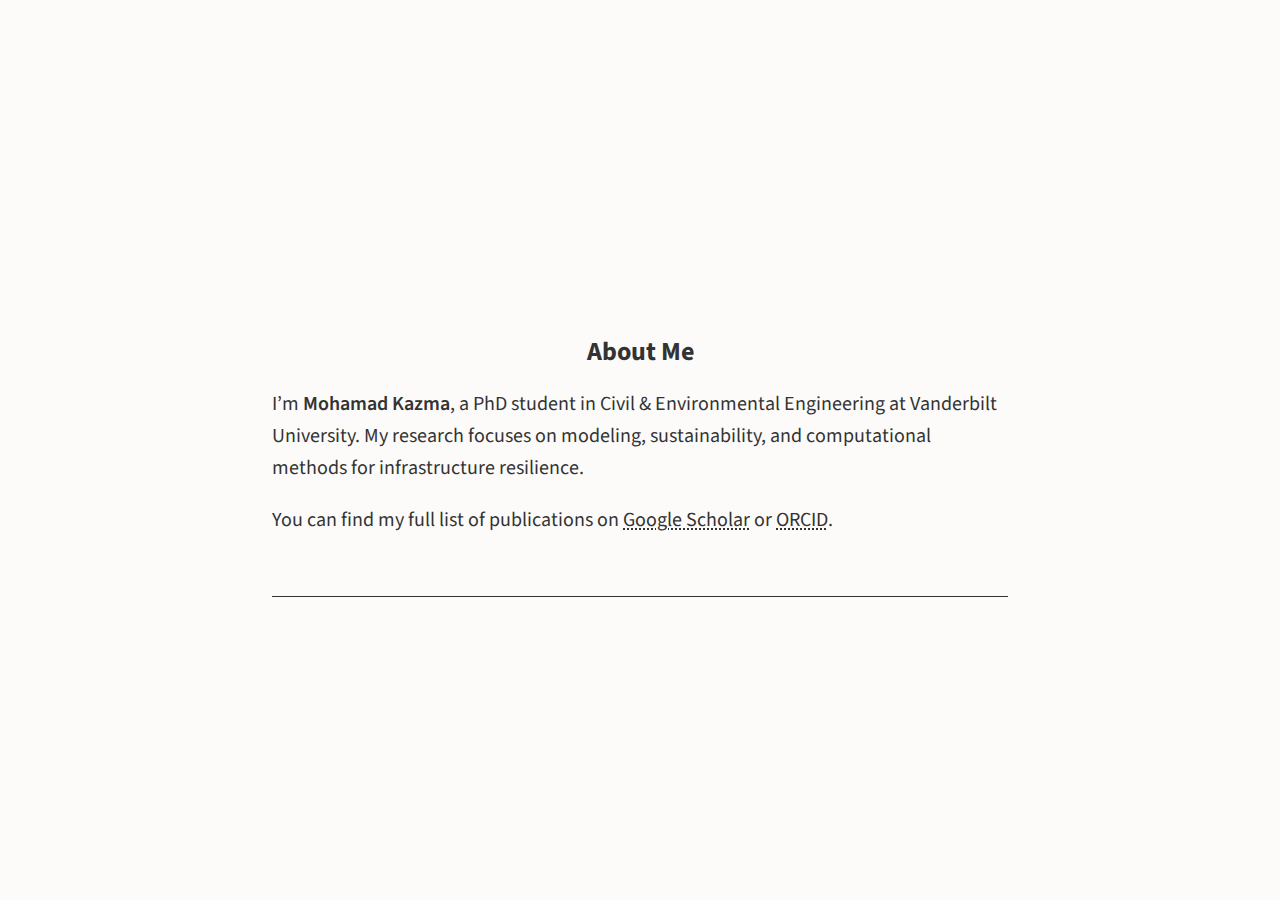
<file: about/index.html>
<!doctype html><html lang=en><head><meta name=generator content="Hugo 0.121.1"><meta name=date content="2023-12-08T08:47:45Z"><meta charset=utf-8><meta name=HandheldFriendly content="True"><meta name=MobileOptimized content="6000"><meta name=viewport content="width=device-width,initial-scale=1"><meta name=referrer content="no-referrer"><meta name=theme-color content="#333333"><meta name=author content><meta name=description content><title>&nbsp;•&nbsp;About Me</title>
<meta property="og:title" content><meta property="og:type" content="website"><meta property="og:description" content><meta name=twitter:title content><link rel=canonical href=/about/><link rel=apple-touch-icon sizes=180x180 href=/favicon/apple-touch-icon.png><link rel=icon type=image/png sizes=32x32 href=/favicon/favicon-32x32.png><link rel=icon type=image/png sizes=16x16 href=/favicon/favicon-16x16.png><link rel=manifest href=/favicon/site.webmanifest><link rel=stylesheet href=/styles.0ebe9ef54eac5cef753be13a59687771c536201fb313e37cb871d227ff3fe227.css><link rel=preconnect href=https://fonts.googleapis.com><link rel=preconnect href=https://fonts.gstatic.com crossorigin><link rel=preload href="https://fonts.googleapis.com/css2?family=Bree+Serif&display=swap" as=style onload='this.onload=null,this.rel="stylesheet"'><noscript><link rel=stylesheet href="https://fonts.googleapis.com/css2?family=Bree+Serif&display=swap"></noscript><link rel=preload href="https://fonts.googleapis.com/css?family=Source+Sans+Pro:400,700&display=swap" as=style onload='this.onload=null,this.rel="stylesheet"'><noscript><link rel=stylesheet href="https://fonts.googleapis.com/css?family=Source+Sans+Pro:400,700&display=swap"></noscript></head><body><div class=outer><div class=middle><div class=inner><header><a href=/ class=title></a></header><nav><ul></ul></nav><main><h1>About Me</h1><p>I’m <strong>Mohamad Kazma</strong>, a PhD student in Civil & Environmental Engineering at Vanderbilt University. My research focuses on modeling, sustainability, and computational methods for infrastructure resilience.</p><p>You can find my full list of publications on <a href="https://scholar.google.com/citations?user=l2LDgLAAAAAJ&amp;hl=en">Google Scholar</a> or <a href=https://orcid.org/0000-0002-8217-1633>ORCID</a>.</p></main><footer></footer></div></div></div></body></html>
</file>
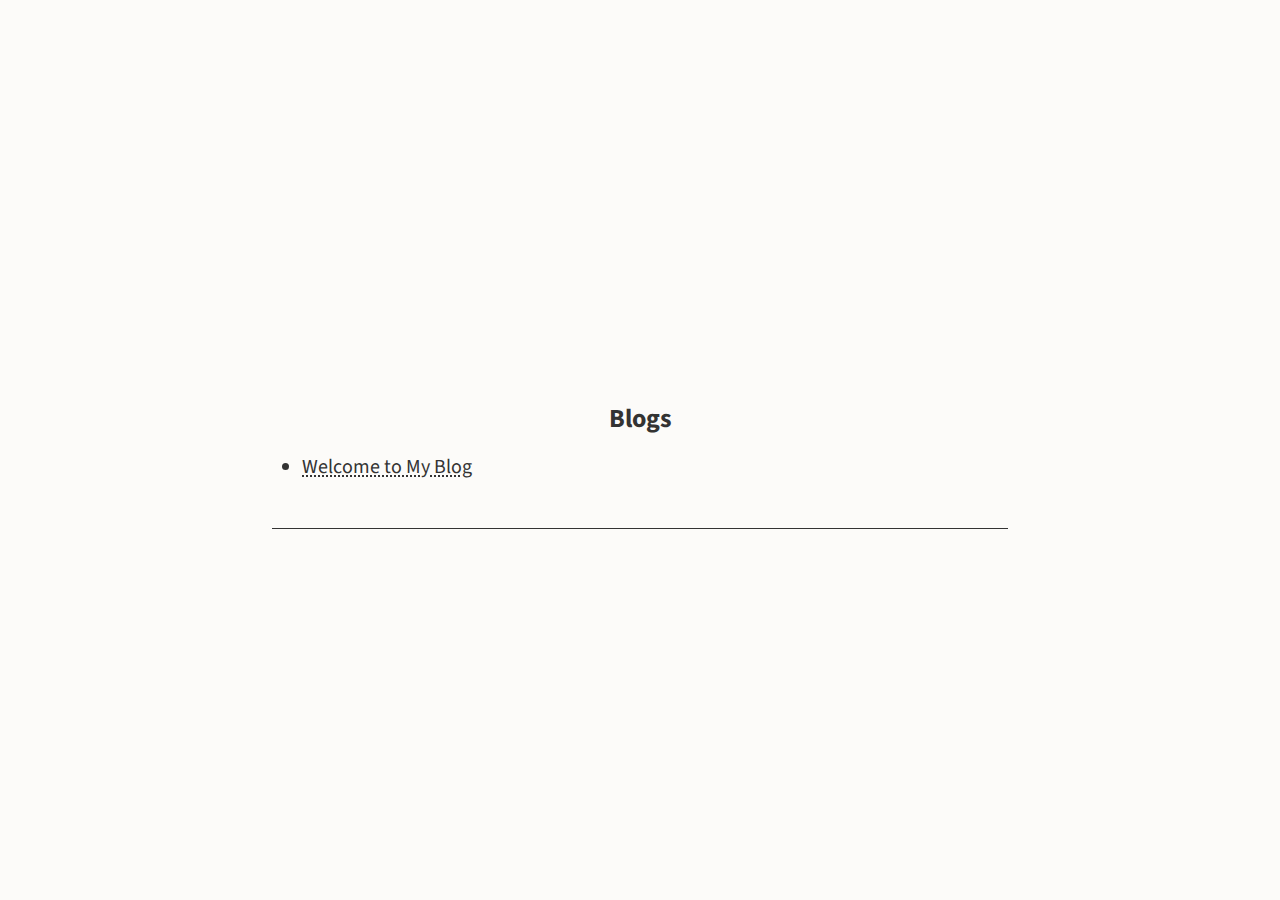
<file: blog/index.html>
<!doctype html><html lang=en><head><meta name=generator content="Hugo 0.121.1"><meta name=date content="2023-12-08T08:47:45Z"><meta charset=utf-8><meta name=HandheldFriendly content="True"><meta name=MobileOptimized content="6000"><meta name=viewport content="width=device-width,initial-scale=1"><meta name=referrer content="no-referrer"><meta name=theme-color content="#333333"><meta name=author content><meta name=description content><title>&nbsp;•&nbsp;Blogs</title>
<meta property="og:title" content><meta property="og:type" content="website"><meta property="og:description" content><meta name=twitter:title content><link rel=canonical href=/blog/><link rel=apple-touch-icon sizes=180x180 href=/favicon/apple-touch-icon.png><link rel=icon type=image/png sizes=32x32 href=/favicon/favicon-32x32.png><link rel=icon type=image/png sizes=16x16 href=/favicon/favicon-16x16.png><link rel=manifest href=/favicon/site.webmanifest><link rel=stylesheet href=/styles.0ebe9ef54eac5cef753be13a59687771c536201fb313e37cb871d227ff3fe227.css><link rel=preconnect href=https://fonts.googleapis.com><link rel=preconnect href=https://fonts.gstatic.com crossorigin><link rel=preload href="https://fonts.googleapis.com/css2?family=Bree+Serif&display=swap" as=style onload='this.onload=null,this.rel="stylesheet"'><noscript><link rel=stylesheet href="https://fonts.googleapis.com/css2?family=Bree+Serif&display=swap"></noscript><link rel=preload href="https://fonts.googleapis.com/css?family=Source+Sans+Pro:400,700&display=swap" as=style onload='this.onload=null,this.rel="stylesheet"'><noscript><link rel=stylesheet href="https://fonts.googleapis.com/css?family=Source+Sans+Pro:400,700&display=swap"></noscript></head><body><div class=outer><div class=middle><div class=inner><header><a href=/ class=title></a></header><nav><ul></ul></nav><main><h1>Blogs</h1><ul><li><a href=/blog/welcome/>Welcome to My Blog</a></li></ul></main><footer></footer></div></div></div></body></html>
</file>
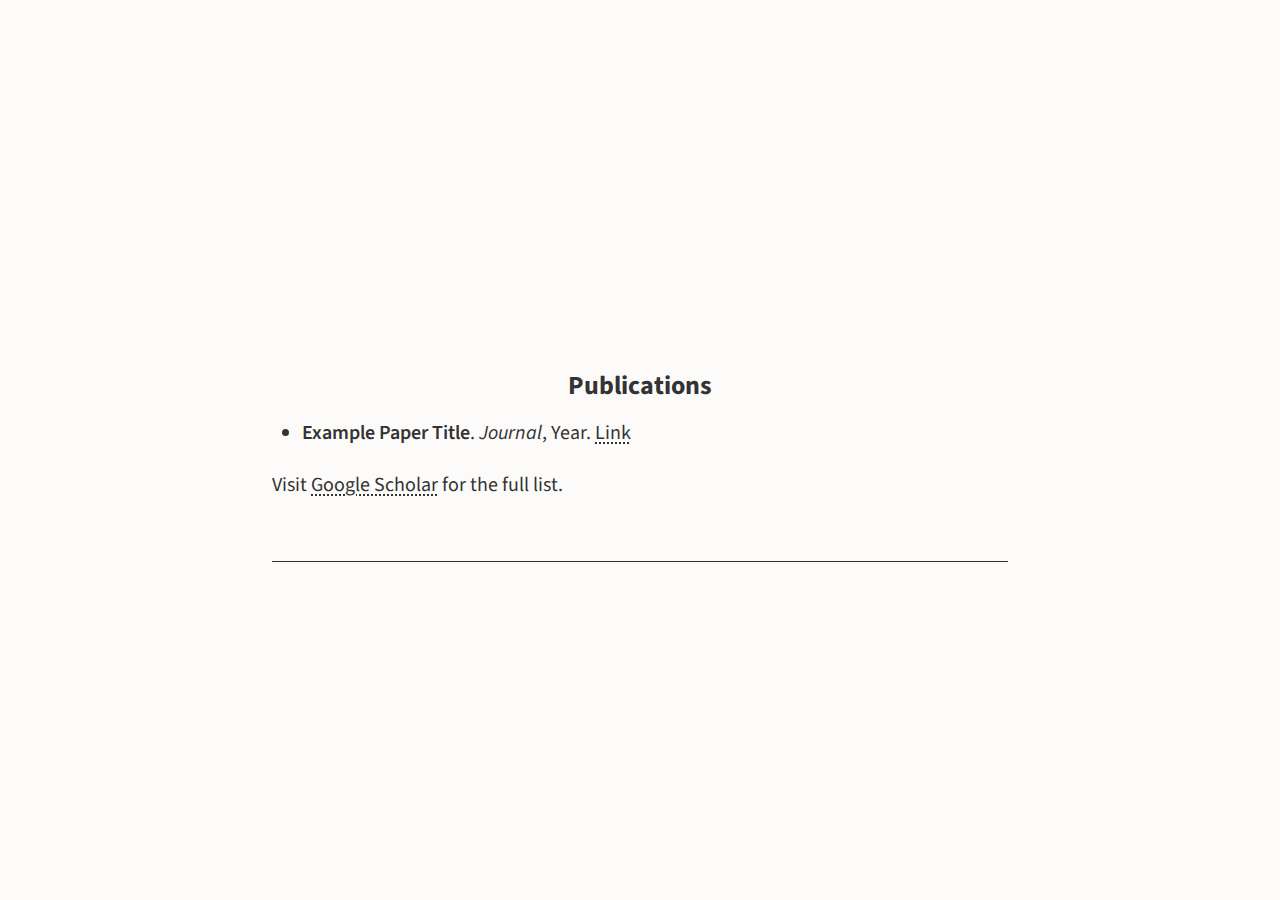
<file: publications/index.html>
<!doctype html><html lang=en><head><meta name=generator content="Hugo 0.121.1"><meta name=date content="2023-12-08T08:47:45Z"><meta charset=utf-8><meta name=HandheldFriendly content="True"><meta name=MobileOptimized content="6000"><meta name=viewport content="width=device-width,initial-scale=1"><meta name=referrer content="no-referrer"><meta name=theme-color content="#333333"><meta name=author content><meta name=description content><title>&nbsp;•&nbsp;Publications</title>
<meta property="og:title" content><meta property="og:type" content="website"><meta property="og:description" content><meta name=twitter:title content><link rel=canonical href=/publications/><link rel=apple-touch-icon sizes=180x180 href=/favicon/apple-touch-icon.png><link rel=icon type=image/png sizes=32x32 href=/favicon/favicon-32x32.png><link rel=icon type=image/png sizes=16x16 href=/favicon/favicon-16x16.png><link rel=manifest href=/favicon/site.webmanifest><link rel=stylesheet href=/styles.0ebe9ef54eac5cef753be13a59687771c536201fb313e37cb871d227ff3fe227.css><link rel=preconnect href=https://fonts.googleapis.com><link rel=preconnect href=https://fonts.gstatic.com crossorigin><link rel=preload href="https://fonts.googleapis.com/css2?family=Bree+Serif&display=swap" as=style onload='this.onload=null,this.rel="stylesheet"'><noscript><link rel=stylesheet href="https://fonts.googleapis.com/css2?family=Bree+Serif&display=swap"></noscript><link rel=preload href="https://fonts.googleapis.com/css?family=Source+Sans+Pro:400,700&display=swap" as=style onload='this.onload=null,this.rel="stylesheet"'><noscript><link rel=stylesheet href="https://fonts.googleapis.com/css?family=Source+Sans+Pro:400,700&display=swap"></noscript></head><body><div class=outer><div class=middle><div class=inner><header><a href=/ class=title></a></header><nav><ul></ul></nav><main><h1>Publications</h1><ul><li><strong>Example Paper Title</strong>. <em>Journal</em>, Year. <a href=#>Link</a></li></ul><p>Visit <a href="https://scholar.google.com/citations?user=l2LDgLAAAAAJ&amp;hl=en">Google Scholar</a> for the full list.</p></main><footer></footer></div></div></div></body></html>
</file>
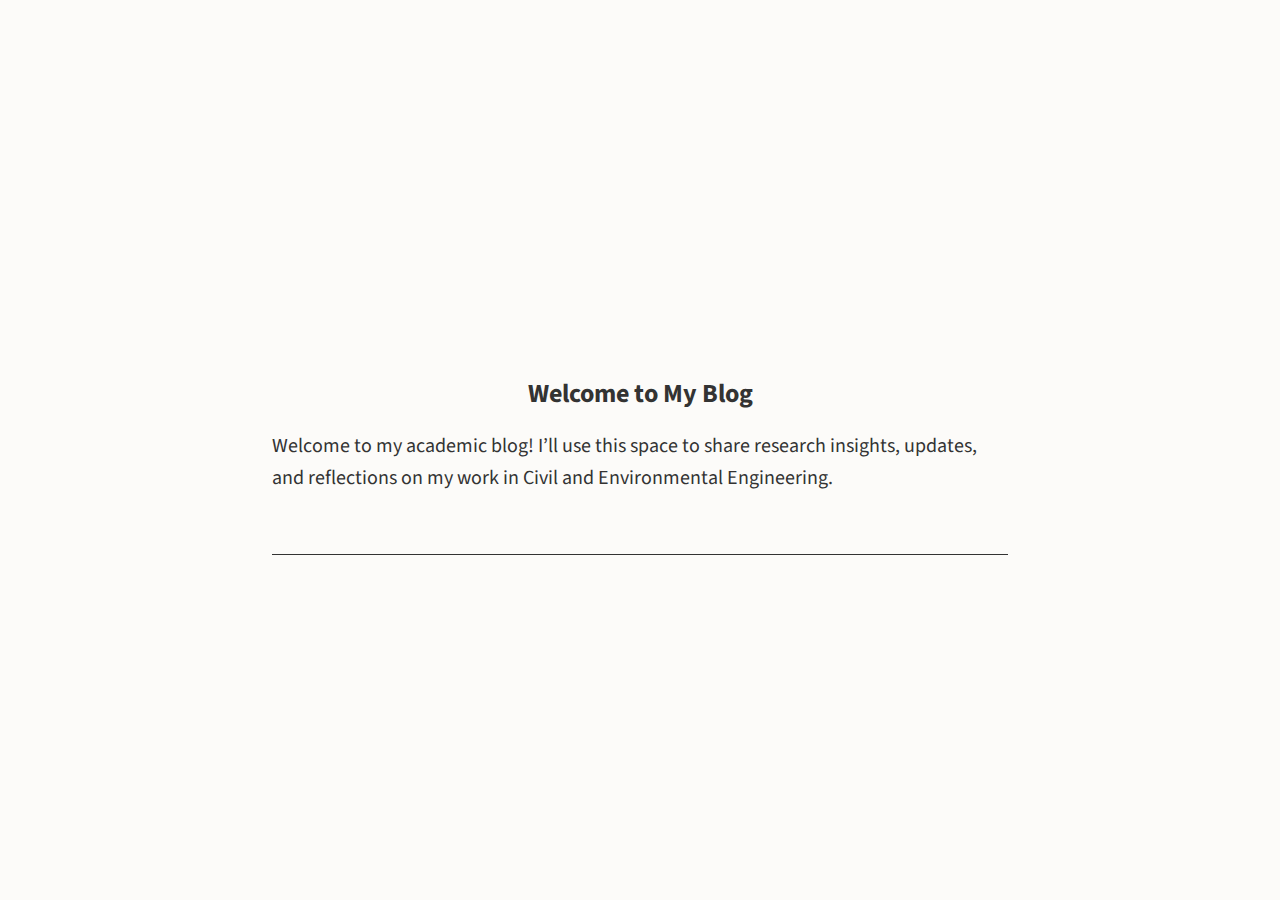
<file: blog/welcome/index.html>
<!doctype html><html lang=en><head><meta name=generator content="Hugo 0.121.1"><meta name=date content="2023-12-08T08:47:45Z"><meta charset=utf-8><meta name=HandheldFriendly content="True"><meta name=MobileOptimized content="6000"><meta name=viewport content="width=device-width,initial-scale=1"><meta name=referrer content="no-referrer"><meta name=theme-color content="#333333"><meta name=author content><meta name=description content><title>&nbsp;•&nbsp;Welcome to My Blog</title>
<meta property="og:title" content><meta property="og:type" content="website"><meta property="og:description" content><meta name=twitter:title content><link rel=canonical href=/blog/welcome/><link rel=apple-touch-icon sizes=180x180 href=/favicon/apple-touch-icon.png><link rel=icon type=image/png sizes=32x32 href=/favicon/favicon-32x32.png><link rel=icon type=image/png sizes=16x16 href=/favicon/favicon-16x16.png><link rel=manifest href=/favicon/site.webmanifest><link rel=stylesheet href=/styles.0ebe9ef54eac5cef753be13a59687771c536201fb313e37cb871d227ff3fe227.css><link rel=preconnect href=https://fonts.googleapis.com><link rel=preconnect href=https://fonts.gstatic.com crossorigin><link rel=preload href="https://fonts.googleapis.com/css2?family=Bree+Serif&display=swap" as=style onload='this.onload=null,this.rel="stylesheet"'><noscript><link rel=stylesheet href="https://fonts.googleapis.com/css2?family=Bree+Serif&display=swap"></noscript><link rel=preload href="https://fonts.googleapis.com/css?family=Source+Sans+Pro:400,700&display=swap" as=style onload='this.onload=null,this.rel="stylesheet"'><noscript><link rel=stylesheet href="https://fonts.googleapis.com/css?family=Source+Sans+Pro:400,700&display=swap"></noscript></head><body><div class=outer><div class=middle><div class=inner><header><a href=/ class=title></a></header><nav><ul></ul></nav><main><h1>Welcome to My Blog</h1><p>Welcome to my academic blog! I’ll use this space to share research insights, updates, and reflections on my work in Civil and Environmental Engineering.</p></main><footer></footer></div></div></div></body></html>
</file>
